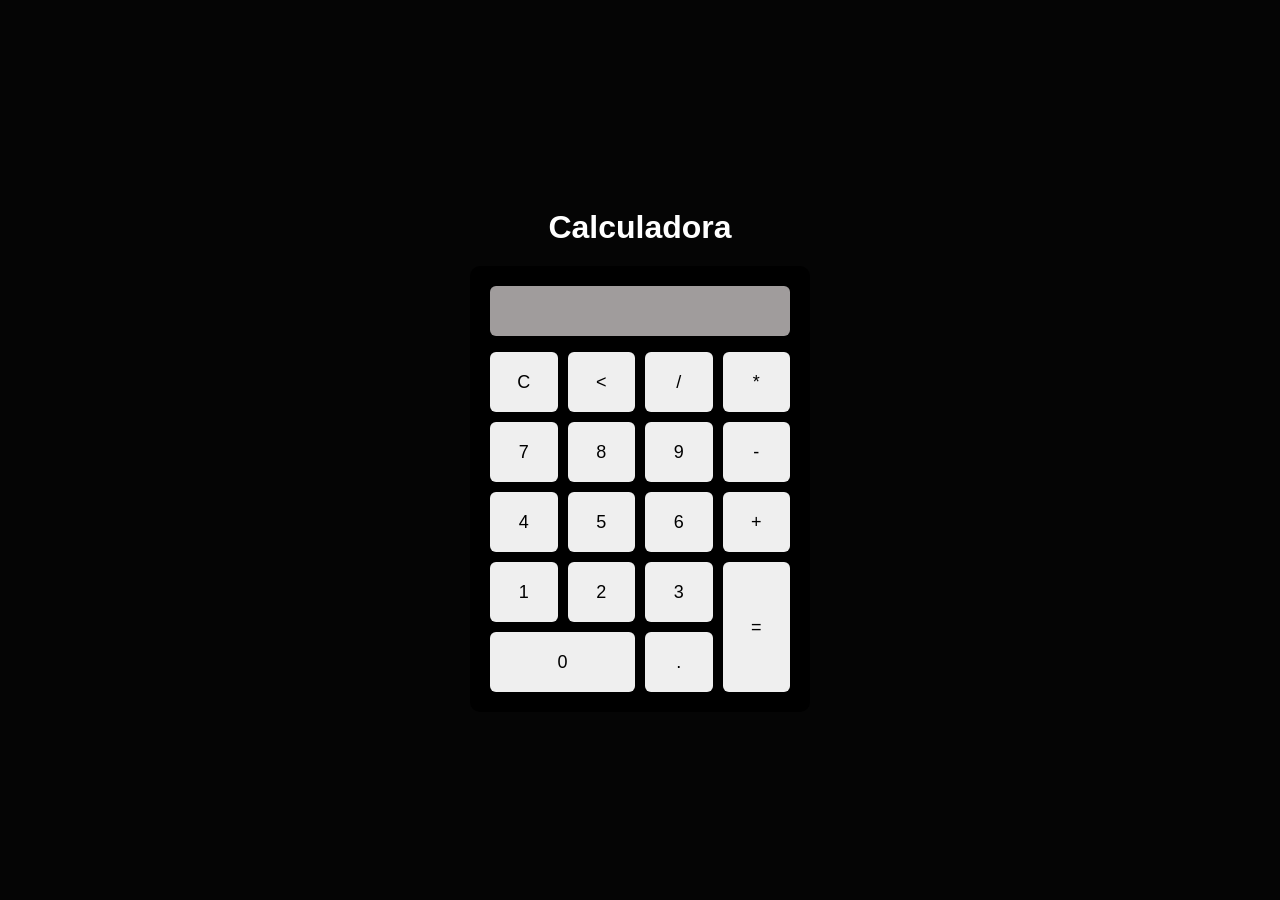
<file: Calculadora/index.html>
<!DOCTYPE html>
<html lang="en">
<head>
    <meta charset="UTF-8">
    <meta name="viewport" content="width=device-width, initial-scale=1.0">
    <title>Calculadora</title>
    <link rel="stylesheet" href="style.css">
</head>
<body>
    <h1>Calculadora</h1>
    <div class="calculator">
        <input type="text" id="display" disabled>
        <div class="box-buttons">
            <button onclick="clean()">C</button>
            <button onclick="backspace()">&lt;</button>
            <button onclick="insertToDisplay('/')">/</button>
            <button onclick="insertToDisplay('*')">*</button>
            <button onclick="insertToDisplay('7')">7</button>
            <button onclick="insertToDisplay('8')">8</button>
            <button onclick="insertToDisplay('9')">9</button>
            <button onclick="insertToDisplay('-')">-</button>
            <button onclick="insertToDisplay('4')">4</button>
            <button onclick="insertToDisplay('5')">5</button>
            <button onclick="insertToDisplay('6')">6</button>
            <button onclick="insertToDisplay('+')">+</button>
            <button onclick="insertToDisplay('1')">1</button>
            <button onclick="insertToDisplay('2')">2</button>
            <button onclick="insertToDisplay('3')">3</button>
            <button class="btn-zero" onclick="insertToDisplay('0')">0</button>
            <button onclick="insertToDisplay('.')">.</button>
            <button class="btn-result" onclick="result()">=</button>  
        </div>
    </div>
    <script src="script.js"></script>
</body>
</html>
</file>
<file: Calculadora/style.css>
body {
    display: flex;
    flex-direction: column;
    justify-content: center;
    align-items: center;
    height: 100vh;
    margin: 0;
    padding: 0;
    font-family: Arial, nelvetica, sans-serif;
    background-color: rgb(5, 5, 5);
    background-image: url(https://img.itch.zone/aW1hZ2UvMTIxNjU4LzU2MDQxMC5wbmc=/original/hCUwLQ.png); 
}

h1 {
    color: white;
    margin-bottom: 20px;
}

.calculator {
    background-color: #000000;
    padding: 20px;
    width: 300px;
    border-radius: 10px;

}

#display {
    background-color: #a09c9c;
    width: 100%;
    box-sizing: border-box;
    height: 50px;
    border: none;
   border-radius: 6px;
   text-align: right;
    font-size: 20px;
    margin-bottom: 16px
}

.box-buttons {
    display: grid;
    grid-template-columns: repeat(4, 1fr);
    grid-template-rows: repeat(5, 1fr);
    gap: 10px;
}

button  {
    border: none;
    height: 60px;
    border-radius: 6px;
    font-size: 18px;
}

button:hover {
    background-color: #919191;
    cursor: pointer;
}

.btn-zero {
    grid-column: 1 / span 2;
}

.btn-result {
    grid-row: 4 / span 2;
    height: 100%;
    grid-column: 4;  
}
</file>
